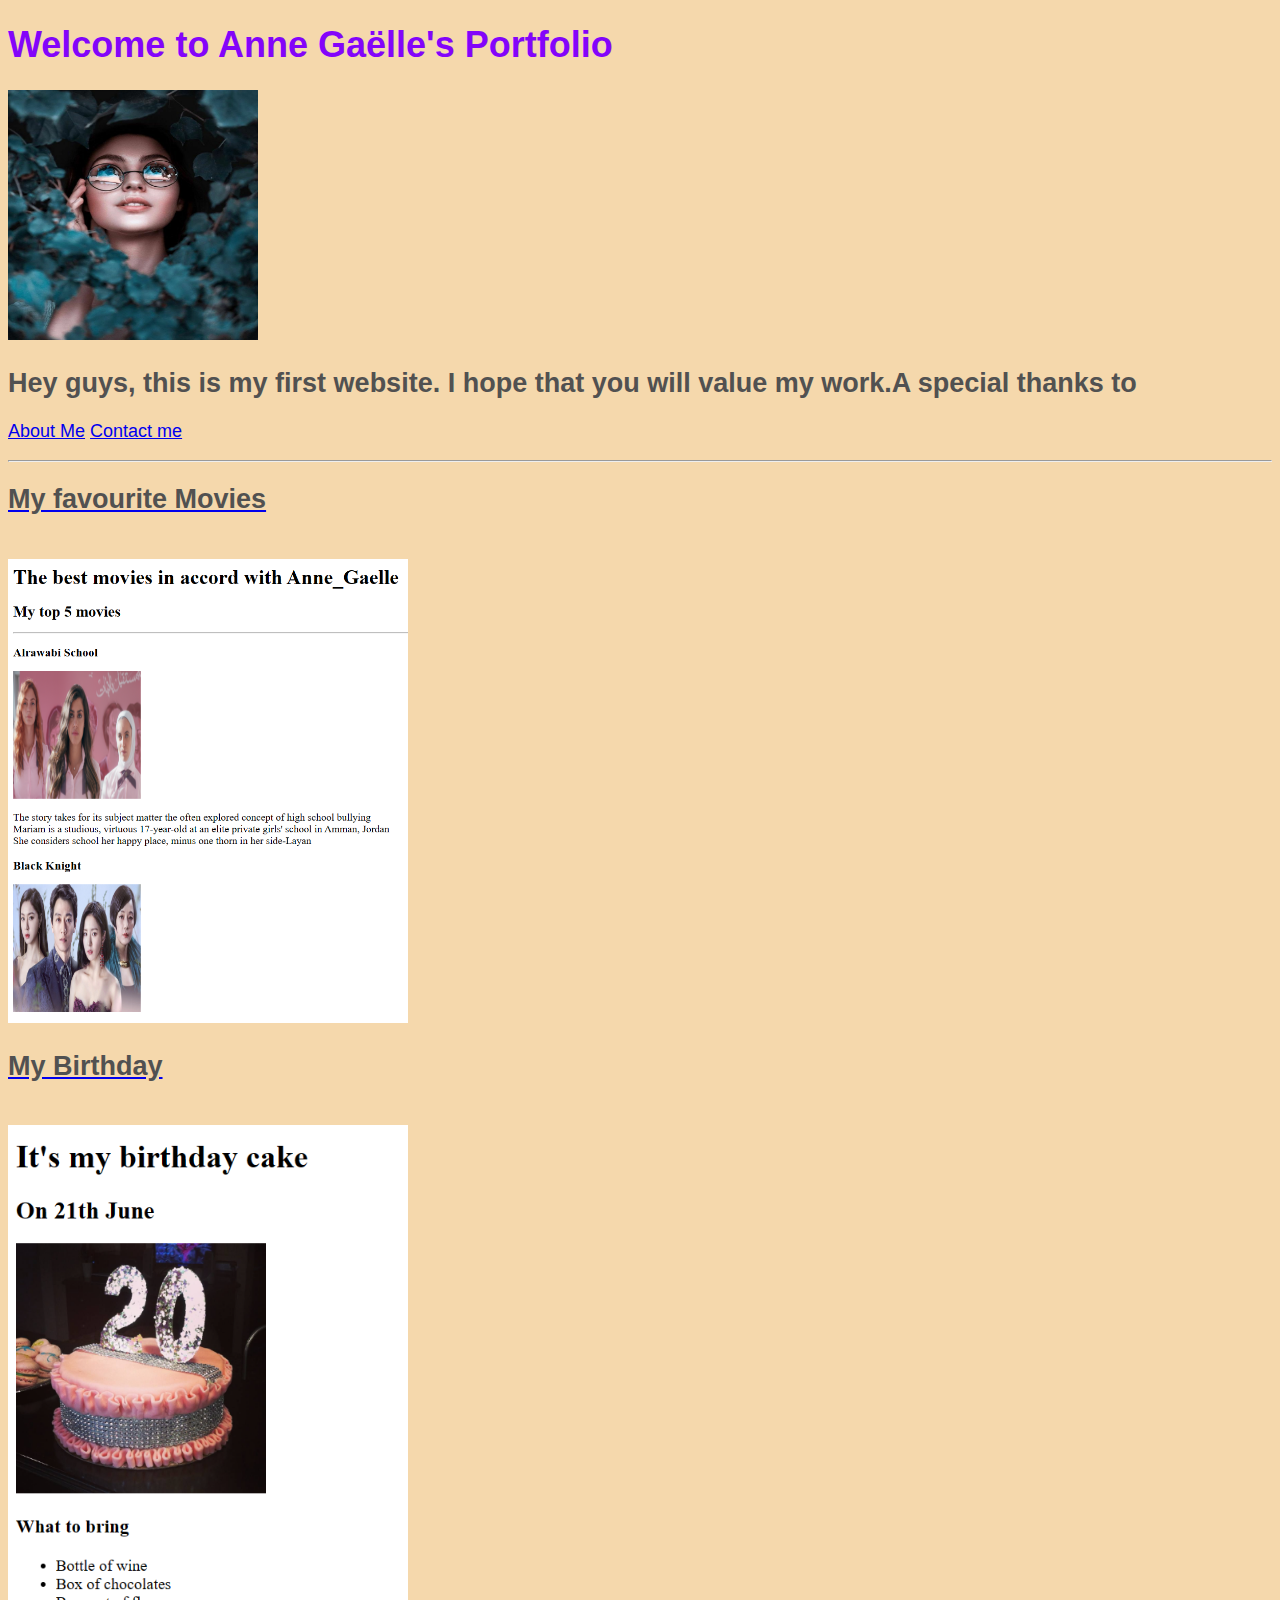
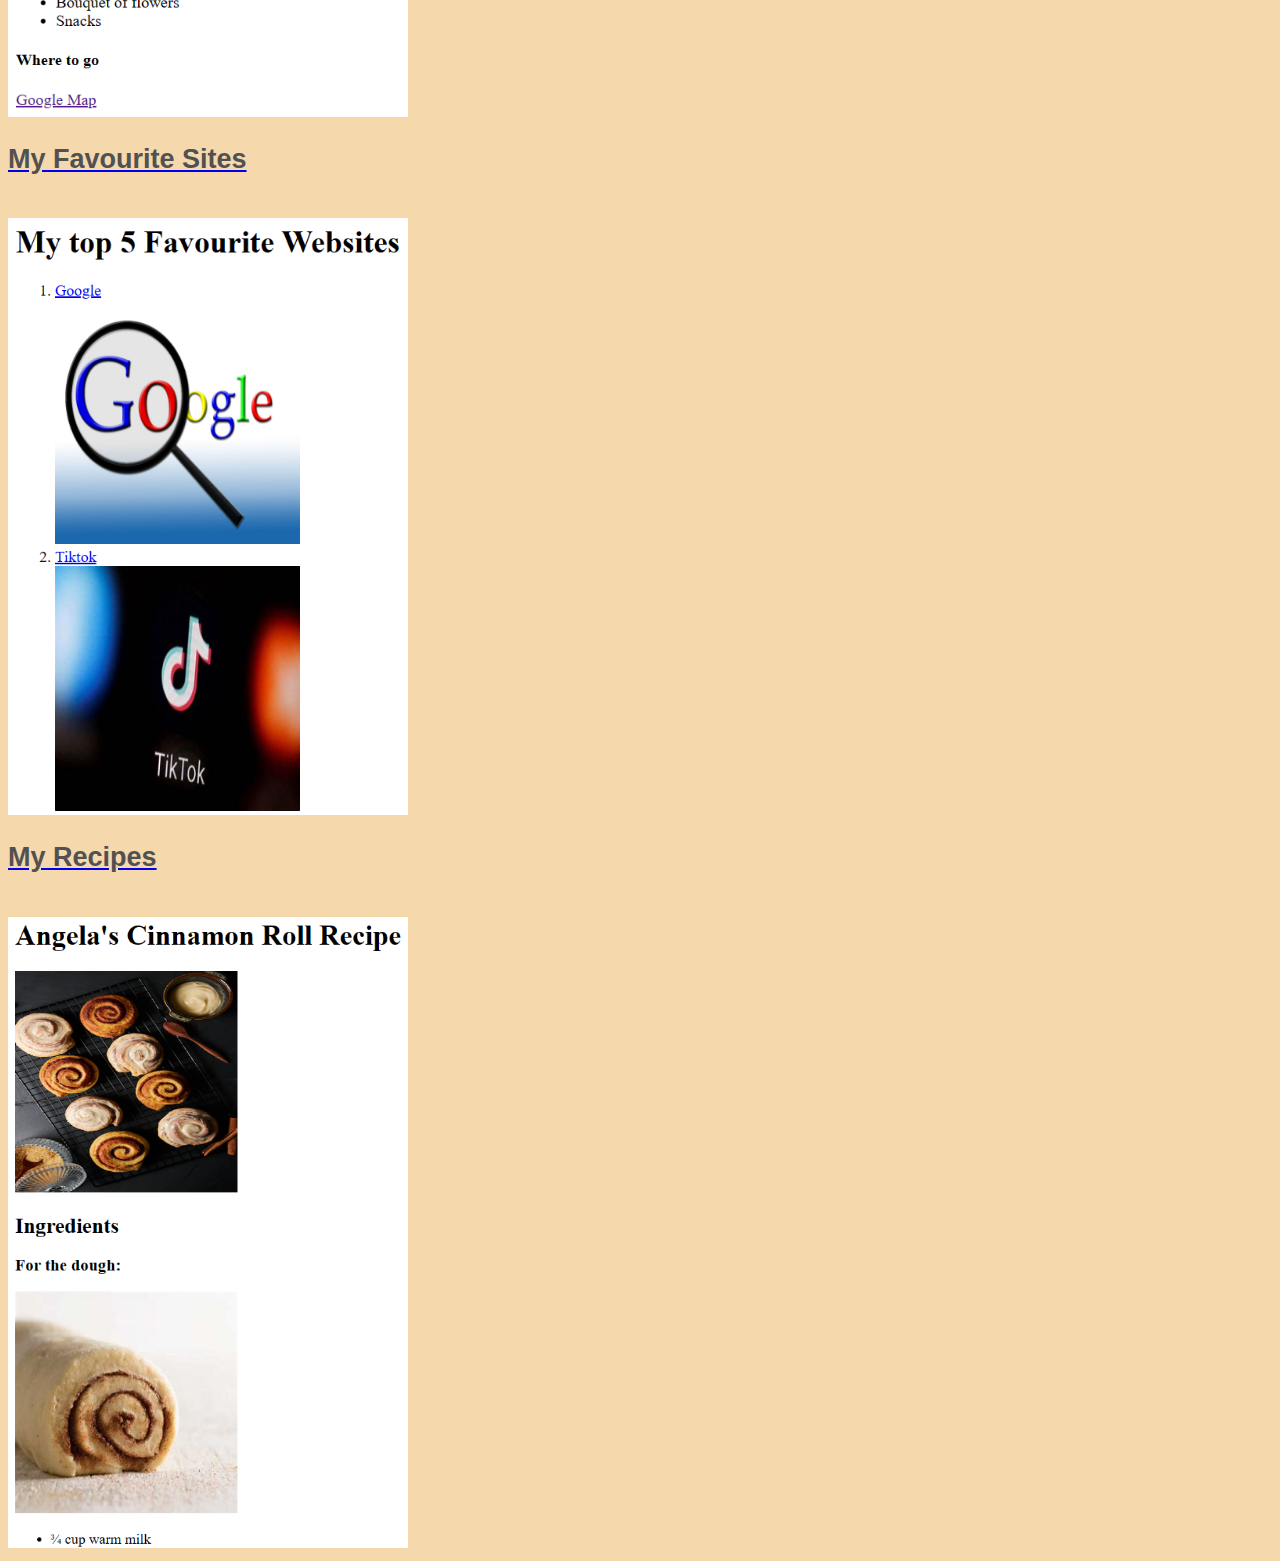
<file: index.html>
<!DOCTYPE html>
<html lang="en">
<head>
    <meta charset="UTF-8">
    <meta http-equiv="X-UA-Compatible" content="IE=edge">
    <meta name="viewport" content="width=device-width, initial-scale=1.0">
    <title>Gaelle's portfolio</title>
    
    <link rel="stylesheet" href="style.css">
    <link rel="icon" type="image/x-icon" href="/FinalWork/Image/favicon.icon.png">
</head>
<body> 
    <h1 style="color: rgb(131, 4, 250) ;font-style: normal;"> <b>Welcome to Anne Gaëlle's Portfolio</b></h1>
    <img src="./Assignment 2/Myabout/ProfilePhoto/Profile photo.jpg" alt="My Profile Photo" height="250" width="250">

    <p>
       <h2 style="color: rgb(81, 81, 81);"> <b>Hey guys, this is my first website. I hope that you will value my work.A special thanks to</b></h2> 
       <a href="./Assignment 2/Myabout/about.html">About Me</a>
       <a href="./Assignment 2/Myabout/contact.html">Contact me</a>
    </p>
    <hr>
    <a href="./Assignment 2/Favmovies/FavMovies.html.html"><h2 style="color: rgb(81, 81, 81);"> <b>My favourite Movies</b></h2></a><br>
    <img src="./FinalWork/Image/ScreenshotFavMovies.png" alt="Sreenshot For My Favourite Movies" width="400"> 
    <br>
    <a href="./Assignment 2/Birthday/Birthday.html.html"><h2 style="color: rgb(81, 81, 81);"> <b>My Birthday</b></h2></a><br>
    <img src="./FinalWork/Image/ScreenshotBirthday.png" alt="Screenshot For My Birthday" width="400">
    <br>
    <a href="./Assignment 2/Favsites/FavSites.html.html"><h2 style="color: rgb(81, 81, 81);"> <b>My Favourite Sites</b></h2></a><br> 
    <img src="./FinalWork/Image/ScreenshotFavSites.png" alt="Screenshot For My Favourite Sites" width="400">
    <br>
    <a href="./Assignment 2/Recipes/Recipe.html.html"><h2 style="color: rgb(81, 81, 81);"> <b>My Recipes</b></h2></a><br>
    <img src="./FinalWork/Image/ScreenshotRecipe.png" alt="Screenshot For My Recipe" width="400">
</body>
</html>
</file>
<file: style.css>
body{
   background-color: rgb(245, 216, 172);
   font-size: large;
   font-family: Arial, Helvetica, sans-serif;
    
}
</file>
